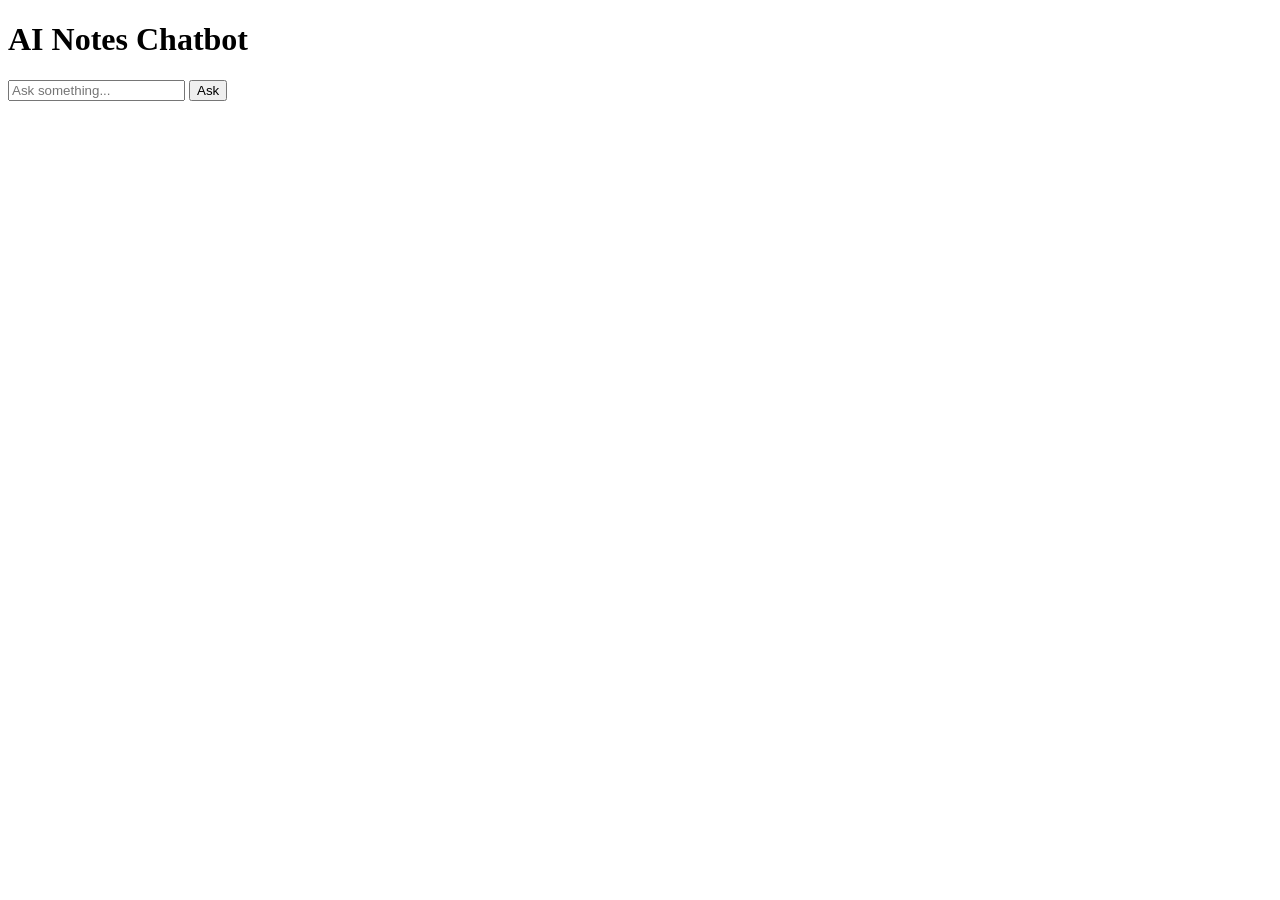
<file: frontend/index.html>
<!DOCTYPE html>
<html>
<head>
    <title>AI Notes Chatbot</title>
</head>
<body>

<h1>AI Notes Chatbot</h1>

<input type="text" id="question" placeholder="Ask something...">
<button onclick="askQuestion()">Ask</button>

<p id="answer"></p>

<script>
async function askQuestion() {
    let question = document.getElementById("question").value;

    let response = await fetch("http://127.0.0.1:5000/ask", {
        method: "POST",
        headers: {
            "Content-Type": "application/json"
        },
        body: JSON.stringify({question: question})
    });

    let data = await response.json();
    document.getElementById("answer").innerText = data.answer;
}
</script>

</body>
</html>
</file>
